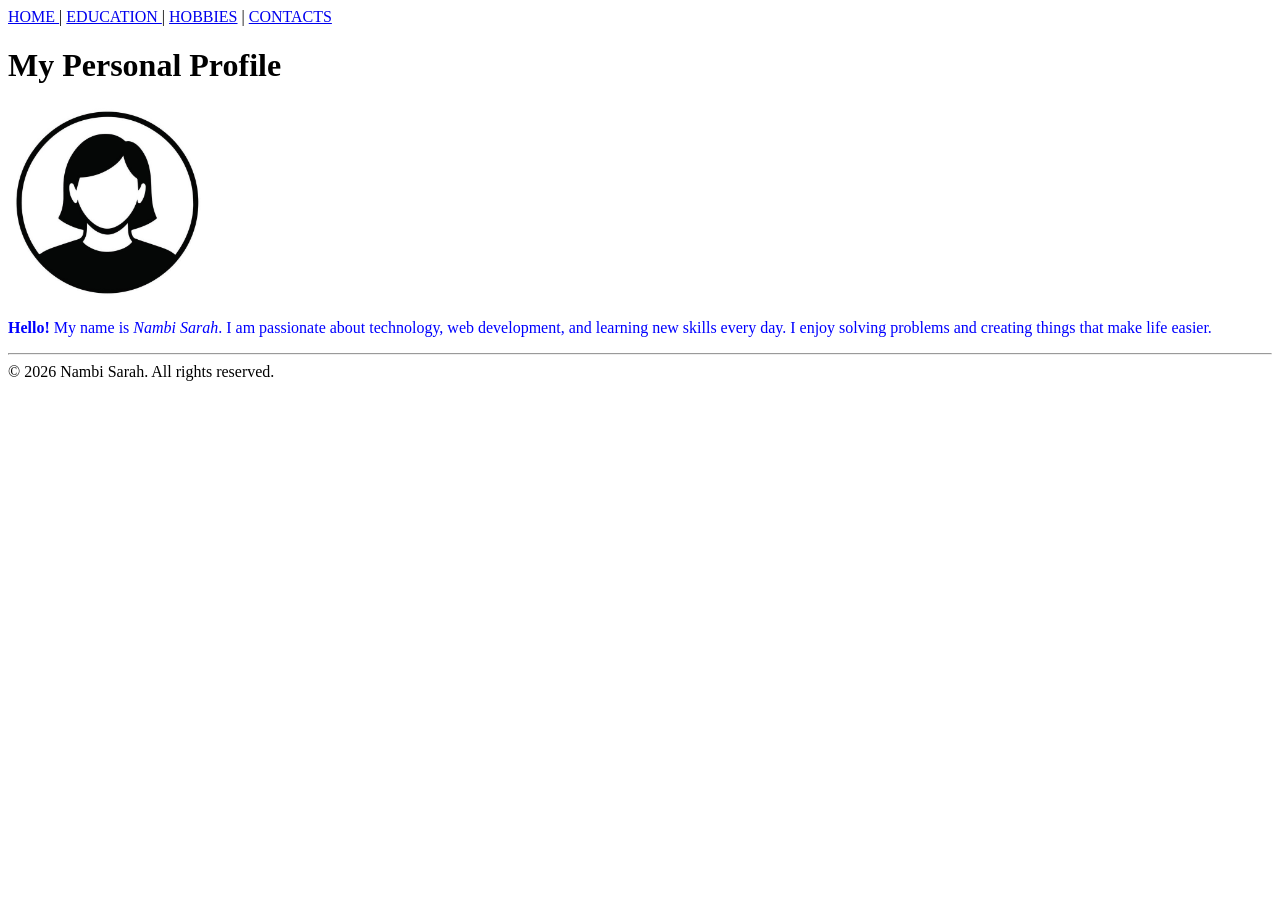
<file: final/index.html>
<!DOCTYPE html>
<html>
<head> <title>My Personal Profile</title> 
<link rel="stylesheet" href="mystle.css">
</head>
<body>
<nav>
<a href="index.html"> HOME </a> |
 <a href="educ.html"> EDUCATION </a> |
 <a href="hobbies.html">HOBBIES</a> |
 <a href="contacts.html">CONTACTS</a>
</nav>
    <!-- Heading -->
    <h1>My Personal Profile</h1>
    <!-- Image and Personal Statement -->
    <img src="images/face.jpg" width="200px">
    <p>
        <b>Hello!</b> My name is <i>Nambi Sarah</i>. I am passionate about technology, web development, and learning new skills every day. I enjoy solving problems and creating things that make life easier.
    </p>


    <!-- Footer with Copyright -->
    <hr>

    <footer>
        &copy; 2026 <span class="mbale"><span class="nambi">Nambi</span> Sarah</span>. All rights reserved.
    </footer>
</body>
</html>
</file>
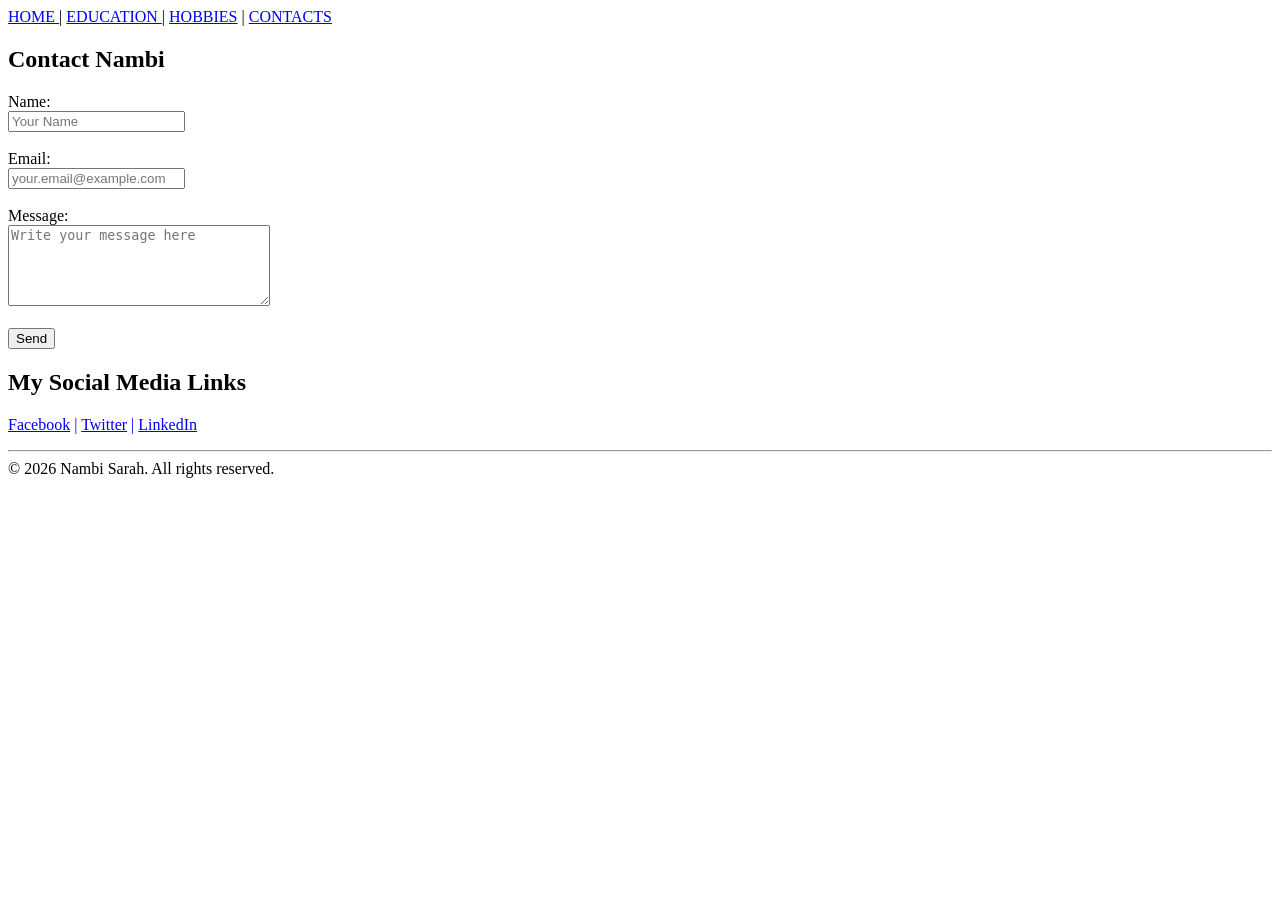
<file: final/contacts.html>
<!DOCTYPE html>
<html>
<head>
    <title>My Personal Profile</title>
<link rel="stylesheet" href="mystle.css">
</head>
<body>
<nav>

<a href="index.html"> HOME </a> | <a href="educ.html"> EDUCATION </a> | <a href="hobbies.html">HOBBIES</a> | <a href="contacts.html">CONTACTS</a>

</nav>
    
    <!-- Contact Form -->
    <h2>Contact <span>Nambi</span></h2>
    <form>
        <label for="name">Name:</label><br>
        <input type="text" id="name" name="name" placeholder="Your Name"><br><br>

        <label for="email">Email:</label><br>
        <input type="email" id="email" name="email" placeholder="your.email@example.com"><br><br>

        <label for="message">Message:</label><br>
        <textarea id="message" name="message" rows="5" cols="30" placeholder="Write your message here"></textarea><br><br>

        <input type="submit" value="Send">
    </form>
    
       <!-- Social Media Links -->
    <h2>My Social Media Links</h2>
    <p>
        <a href="https://www.facebook.com/" target="_blank">Facebook</a> | 
        <a href="https://www.twitter.com/" target="_blank">Twitter</a> | 
        <a href="https://www.linkedin.com/" target="_blank">LinkedIn</a>
    </p>

    <!-- Footer with Copyright -->
    <hr>

    <footer>
        &copy; 2026 <span class="mbale">Nambi Sarah</span>. All rights reserved.
    </footer>
</body>
</html>
</file>
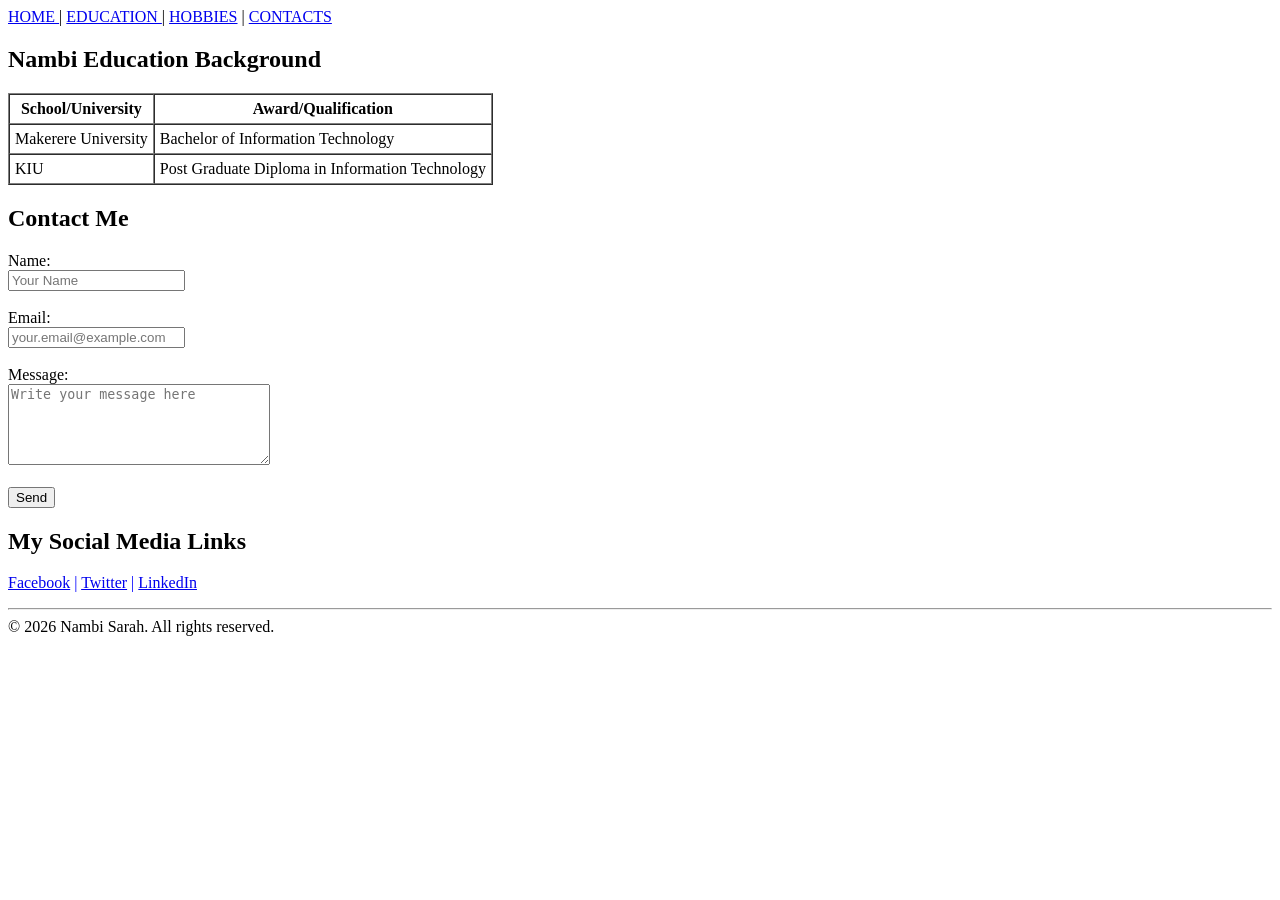
<file: final/educ.html>
<!DOCTYPE html>
<html>
<head>
    <title>My Personal Profile</title>
<link rel="stylesheet" href="mystle.css">

</head>
<body>
<nav>

<a href="index.html"> HOME </a> | <a href="educ.html"> EDUCATION </a> | <a href="hobbies.html">HOBBIES</a> | <a href="contacts.html">CONTACTS</a>

</nav>
   
    <!-- Education Background Table -->
    <h2><span>Nambi</span> Education Background</h2>
    <table border="1" cellpadding="5" cellspacing="0">
        <tr>
            <th>School/University</th>
            <th>Award/Qualification</th>
        </tr>
        <tr>
            <td>Makerere University</td>
            <td>Bachelor of <span>Information</span> Technology</td>
        </tr>
        <tr>
            <td>KIU</td>
            <td>Post Graduate <span>Diploma</span> in Information Technology</td>
        </tr>
    </table>

    <!-- Contact Form -->
    <h2>Contact Me</h2>
    <form>
        <label for="name">Name:</label><br>
        <input type="text" id="name" name="name" placeholder="Your Name"><br><br>

        <label for="email">Email:</label><br>
        <input type="email" id="email" name="email" placeholder="your.email@example.com"><br><br>

        <label for="message">Message:</label><br>
        <textarea id="message" name="message" rows="5" cols="30" placeholder="Write your message here"></textarea><br><br>

        <input type="submit" value="Send">
    </form>
    
       <!-- Social Media Links -->
    <h2>My Social Media Links</h2>
    <p>
        <a href="https://www.facebook.com/" target="_blank">Facebook</a> | 
        <a href="https://www.twitter.com/" target="_blank">Twitter</a> | 
        <a href="https://www.linkedin.com/" target="_blank">LinkedIn</a>
    </p>

    <!-- Footer with Copyright -->
    <hr>

    <footer>
        &copy; 2026 <span class="mbale">Nambi Sarah</span>. All rights reserved.
    </footer>
</body>
</html>
</file>
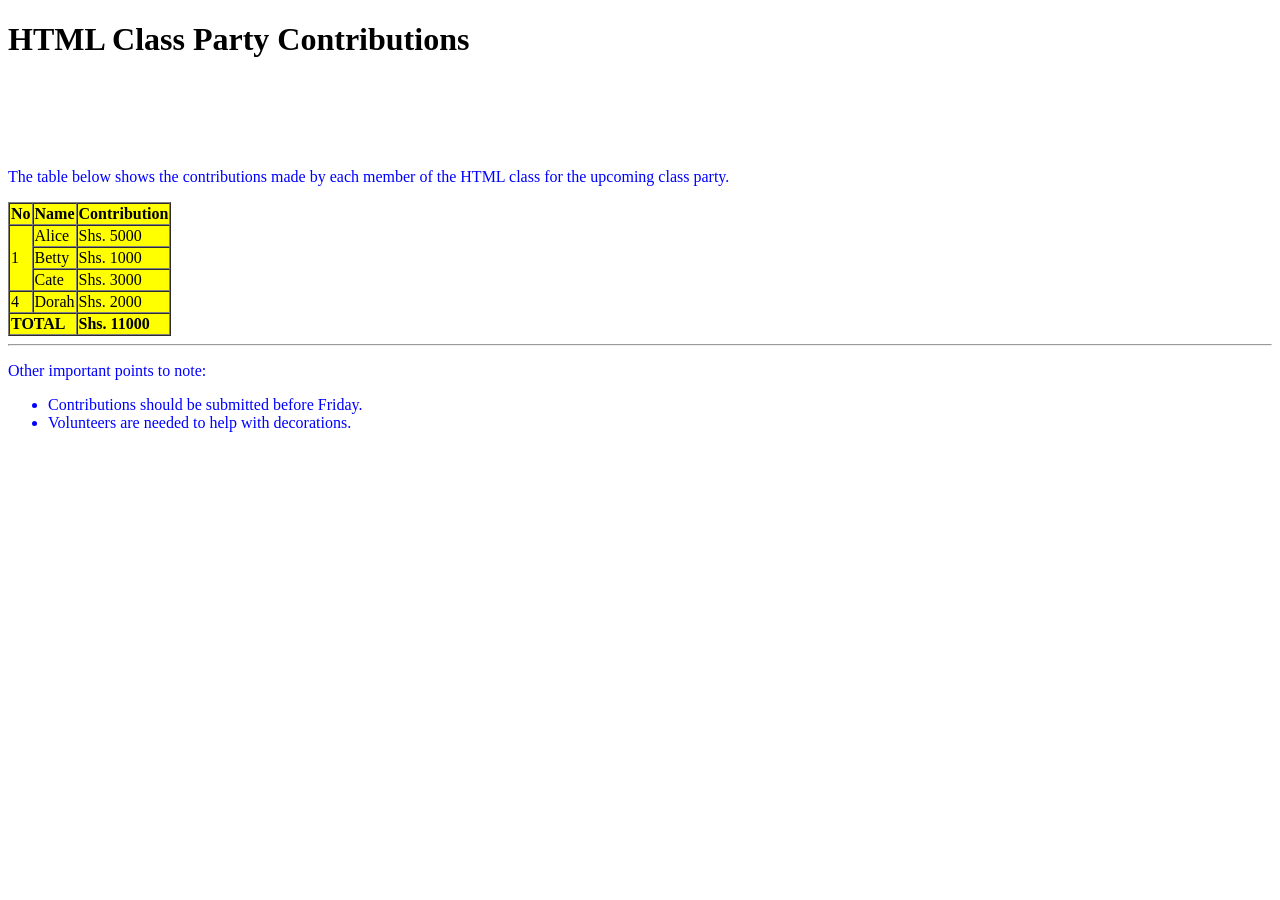
<file: final/test.html>
<!DOCTYPE html>
<html>
<head>
    <title>Party Contributions</title>
    <style>
        /* part b */
        table th, table td {
            background-color: yellow;
        }
        
        table th:hover, table td:hover {
            background-color: aqua;
        }
        
        p, li {
            color: blue;
        }
    </style>
</head>
<body>

    <h1>HTML Class Party Contributions</h1>
    <br> <br><br><br>
    
    <p>The table below shows the contributions made by each member of the HTML class for the upcoming class party.</p>
    
    <table border="1" cellspacing="0">
        <tr>
            <th>No</th>
            <th>Name</th>
            <th>Contribution</th>
        </tr>
        <tr>
            <td rowspan="3">1</td>
            <td>Alice</td>
            <td>Shs. 5000</td>
        </tr>
        <tr>
            <td>Betty</td>
            <td>Shs. 1000</td>
        </tr>
        <tr>
            <td>Cate</td>
            <td>Shs. 3000</td>
        </tr>
        <tr>
            <td>4</td>
            <td>Dorah</td>
            <td>Shs. 2000</td>
        </tr>
        <tr>
            <td colspan="2"><b>TOTAL</b></td>
            
            <td><strong>Shs. 11000</strong></td>
        </tr>
    </table>
<hr>
    <p>Other important points to note:</p>
    <ul>
        <li>Contributions should be submitted before Friday.</li>
        <li>Volunteers are needed to help with decorations.</li>
    </ul>

</body>
</html>
</file>
<file: final/mystle.css>
<style>
        /* part b */
        th, td {
            background-color: yellow;
        }
        
        th:hover, td:hover {
            background-color: aqua;
        }
        
        p {
            color: blue;
        }
    </style>
</file>
